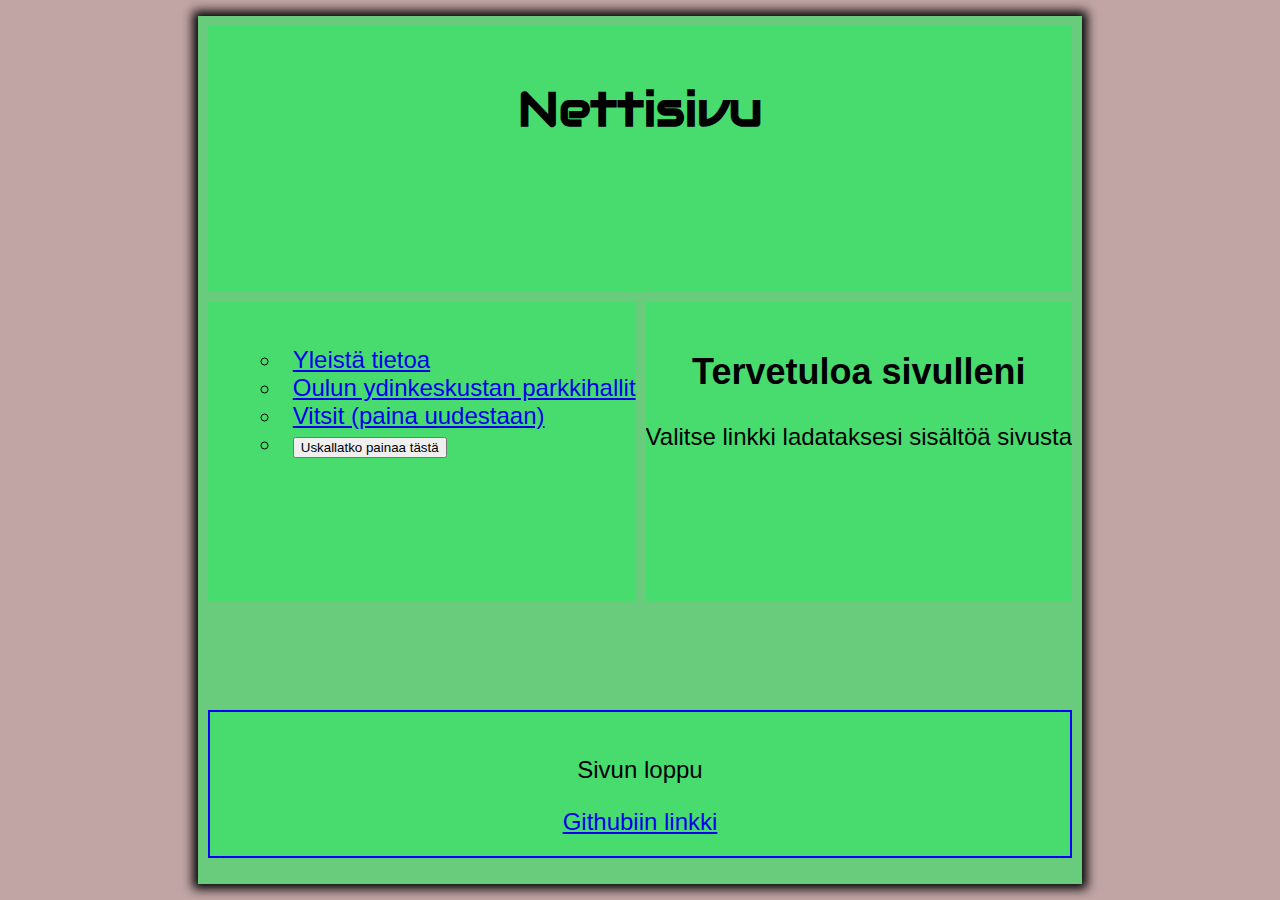
<file: index.html>
<!DOCTYPE html>
<html lang="fi">
<head>
    <title>Tervetuloa</title>
    <meta charset="UTF-8">
    <meta name="viewport" content="width=device-width, initial-scale=1.0">
    <link href="css/style.css" rel="stylesheet" type="text/css">
    <link rel="stylesheet" href="https://fonts.googleapis.com/css?family=Audiowide">
    <script src="assets/script.js" defer> </script>
</head>

<body>
    <div class="grid-container"> 
        <div class="item1">  
            <h1 style="font-family: 'Audiowide', sans-serif;">Nettisivu</h1> 
        </div>
    
        <div id="menua" class="item2">
            <ul>  
                <li> <a href="#" onclick="pageLoader.loadContent('Yleista.html')" class="link" > Yleistä tietoa </a> </li>
                <li> <a href="#" onclick="loadCarParksTable()" class="link" > Oulun ydinkeskustan parkkihallit</a></li>
                <li> <a href="#" onclick="loadJokes()" class="link"> Vitsit (paina uudestaan) </a> </li>
                <li> <button type="button" onclick="uskallatko.askConfirmation()" class="link">Uskallatko painaa tästä</button> <p id="vastaus"> </p> </li>               
            </ul>
                 
            
        </div>
        <div id="main" class="item3">
            <h2> Tervetuloa sivulleni</h2>
            <p> Valitse linkki ladataksesi sisältöä sivusta</p>
        </div>
        <div class="item4">
            <p> Sivun loppu </p>
            <a href="https://github.com/mipu1/" target="_blank" class="link"> Githubiin linkki</a>
        </div>
        
    
    
    

    
    </div>

    

</body>

</html>
</file>
<file: css/style.css>
html, body { 
    height: 100%;
    margin: 0;
    display: flex;
    flex-direction: column;
    
}
body { 
    background-color: #c1a4a4;
    font-family: Arial, Tahoma, sans-serif;
    font-display: fallback;
    margin: 0;
    padding: 1rem; 
    
}

* { /* Kaikki elementit */
    text-align: center;
    box-sizing: border-box; 
}

.item1 { grid-area: header; } 
.item2 { grid-area: menua; }
.item3 { grid-area: main; }
.item4 { grid-area: footer; }

.grid-container { 
    display: grid;
    flex: 1;
    grid-template-areas: 'header header header'
                         'menua main main'
                         'footer footer footer';
    gap: 10px;
    padding: 10px;
    background-color: #33e5659e;
    max-width: 1000px;
    min-width: 500px;
    margin: 0 auto;
    box-shadow: 0 0 10px 5px #000;
}

@media (max-width: 600px) {
    .grid-container {
        background-color: aqua;
        grid-template-areas: 
            'header'
            'menua'
            'main'
            'footer';
        max-width: 100%;
    }
    body {
        padding: 1rem;
    }
    #carParksTable, #jokes{
        font-size: 3vw; 
        margin: 10px auto;
    }
    
    th, td {
        padding: 5px; 
    }

    .item2 { 
        width: 100%;
        padding: 10px 0;
        position: relative;
        background-color: rgba(0, 0, 0, 0.8); 
    }

    .main {
        margin-top: 10px; 
    }
}

.header { /* Otsikko */
    border: 2px solid blue;
    color: #FFF;
    font-size: 5vw; 
}

.grid-container > div { 
    background-color: #33e5659e;
    text-align: center;
    padding: 20px 0;
    font-size: 4vw; 
}

.item2 a:hover { /* Hover-efekti */
    background-color: rgba(59, 22, 66, 0.466);
}



.item3 {
    width: 100%;
    padding: 20px;
    overflow-x: auto;
    overflow-wrap: break-word;    
}

.item4 { /* Footer */
    border: 2px solid blue;
    padding: 15px;
    clear: both;
    margin-top: auto;
    margin-bottom: 1rem;
}
.item4 a:hover { /* Hover-efekti */
    background-color: rgba(59, 22, 66, 0.466);
}

.item2 li {
    list-style-type: circle;
    list-style-position: inside;
    text-align: left;
    padding-left: 1vw;
}

.kuva { 
    width: 20%;
    height: auto;
}

#carParksTable, #jokes{
    width: 100%; 
    max-width: 600px; 
    min-width: 300px; 
    margin: 20px auto; 
    border-collapse: collapse; 
}

th, td {
    border: 1px solid #ccc;
    padding: 8px;
    text-align: left;
}

th {
    background-color: #e598339e;
}

/* Suuremmille näytöille */
@media (min-width: 601px) {
    body {
        font-size: 16px; 
    }
    .header {
        font-size: 2rem; 
    }
    .grid-container > div {
        font-size: 1.5rem; 
    }
    #carParksTable {
        font-size: 1rem; 
    }
}
</file>
